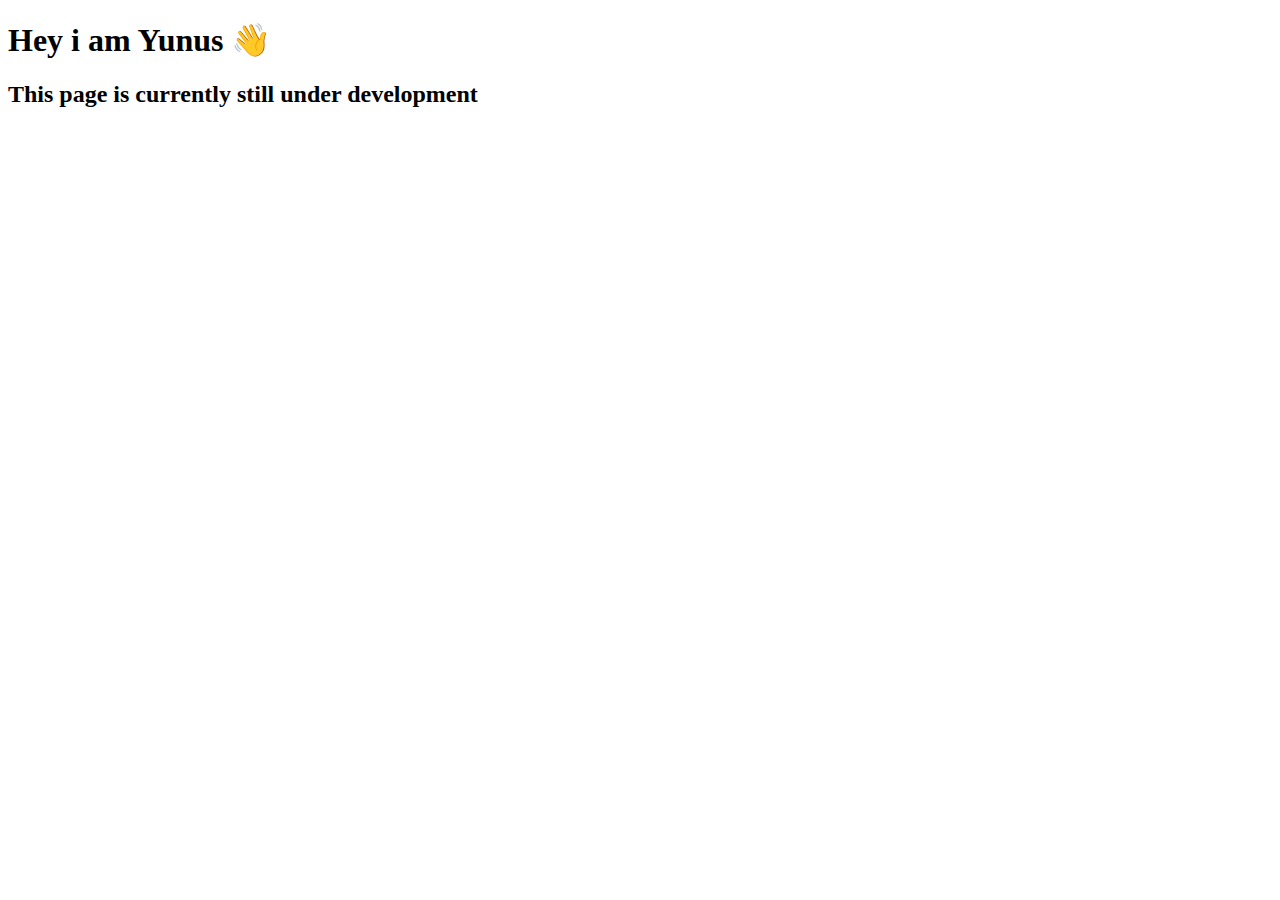
<file: index.html>
<!DOCTYPE html>
<head>
<link rel="stylesheet" href="style.css">
<title>Yunus | yukathe1st</title>
</head>
<body>
    <h1 id="hey" class="center">Hey i am Yunus 👋</h1>
    <h2 id="heyunder" class="center">This page is currently still under development</h2>
</body>
</file>
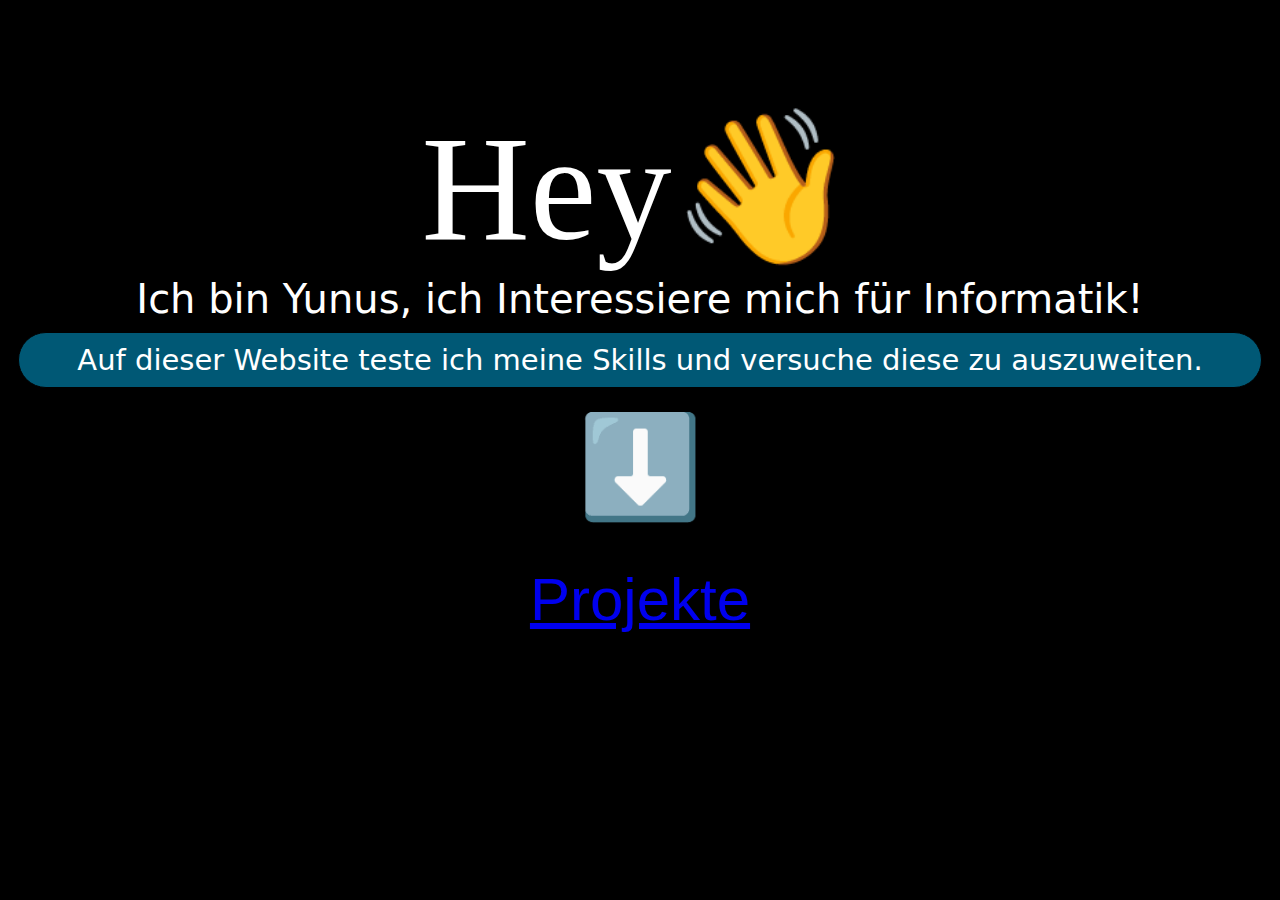
<file: INDEX/index.html>
<!DOCTYPE html>
<link rel="stylesheet" href="style.css">
<title>yukathe1st</title>

<body class="bodystyle">
<h class="hey">Hey👋</h>

<div class="heyuntertietel">
    <h>Ich bin Yunus, ich Interessiere mich für Informatik!</h>
</div>
<div class="ut2">
    <h>Auf dieser Website teste ich meine Skills und versuche diese zu auszuweiten.</h>
</div>
<div class="arrow">
    <p>⬇️</p>
</div>
<div class="projekte">
    <a href="projects">Projekte</a>
</div>
</body>
</file>
<file: style.css>
.hey {
    font-size: 150px;
    text-align: center;
    font-family: Arial Rounded MT Bold;
    display: flex;
    justify-content: center;
    margin-top: 100px;
    color: white;
}

.heyuntertietel {
    font-size: 40px;
    text-align: center;
    justify-content: center;
    display: flex;
    font-family: system-ui, -apple-system, BlinkMacSystemFont, 'Segoe UI', Roboto, Oxygen, Ubuntu, Cantarell, 'Open Sans', 'Helvetica Neue', sans-serif;
    margin-left: 50px;
    margin-right: 50px;
    color: white;
}

.bodystyle {
    background-color: rgb(0, 255, 128);
}

.ut2 {
    margin-top: 30px;
    font-size: 29px;
    text-align: center;
    justify-content: center;
    display: flex;
    font-family: system-ui, -apple-system, BlinkMacSystemFont, 'Segoe UI', Roboto, Oxygen, Ubuntu, Cantarell, 'Open Sans', 'Helvetica Neue', sans-serif;
    margin-left: 50px;
    margin-right: 50px;
    color: white;
    border: 1px solid rgb(0, 0, 0);
    padding: 10px;
    margin: 10px;
    border-radius: 50px;
    background-color: rgb(59, 107, 123);
    border: none;
}

.arrow {
    margin-top: -80px;
    color: white;
    text-align: center;
    font-size: 100px;
    margin-bottom: -20px;
}

.projekte {
    margin-top: -80px;
    color: white;
    font-family: 'Segoe UI', Tahoma, Geneva, Verdana, sans-serif;
    font-size: 60px;
    text-align: center;
}

.projekte button {
    background-color: rgb(0, 166, 255);
    height: 150px;
    width: 350px;
    font-size: 70px;
    text-align: center;
    text-decoration: none;
    display: inline-block;
    border-radius: 45px;
    border: none;
    font-family: 'Trebuchet MS', 'Lucida Sans Unicode', 'Lucida Grande', 'Lucida Sans', Arial, sans-serif;
}
</file>
<file: INDEX/style.css>
.hey {
    font-size: 150px;
    text-align: center;
    font-family: Arial Rounded MT Bold;
    display: flex;
    justify-content: center;
    margin-top: 100px;
    color: white;
}

.heyuntertietel {
    font-size: 40px;
    text-align: center;
    justify-content: center;
    display: flex;
    font-family: system-ui, -apple-system, BlinkMacSystemFont, 'Segoe UI', Roboto, Oxygen, Ubuntu, Cantarell, 'Open Sans', 'Helvetica Neue', sans-serif;
    margin-left: 50px;
    margin-right: 50px;
    color: white;
}

.bodystyle {
    background-color: black;
}

.ut2 {
    margin-top: 30px;
    font-size: 29px;
    text-align: center;
    justify-content: center;
    display: flex;
    font-family: system-ui, -apple-system, BlinkMacSystemFont, 'Segoe UI', Roboto, Oxygen, Ubuntu, Cantarell, 'Open Sans', 'Helvetica Neue', sans-serif;
    margin-left: 50px;
    margin-right: 50px;
    color: white;
    border: 1px solid rgb(0, 0, 0);
    padding: 10px;
    margin: 10px;
    border-radius: 50px;
    background-color: rgb(0, 88, 117);
}

.arrow {
    margin-top: -80px;
    color: white;
    text-align: center;
    font-size: 100px;
}

.projekte {
    margin-top: -60px;
    color: white;
    font-family: 'Segoe UI', Tahoma, Geneva, Verdana, sans-serif;
    font-size: 60px;
    text-align: center;
}
</file>
